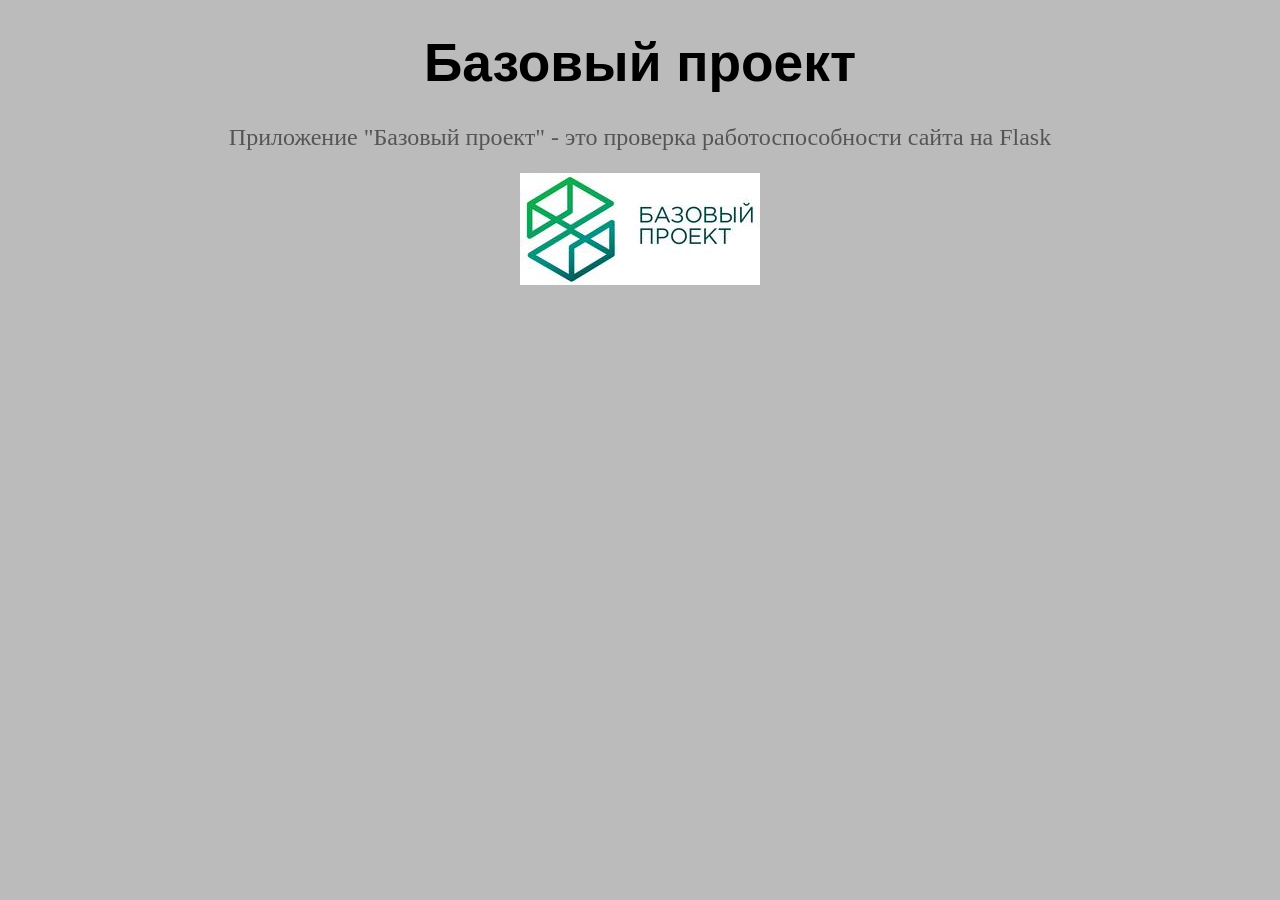
<file: 1. base_project/templates/index.html>
<!DOCTYPE html>
<html lang="en">
<head>
    <meta charset="UTF-8">
    <link rel="stylesheet" href="../static/css/index.css">
    <title>Страница с базовым проектом</title>
</head>
<body>
    <div class="container">
        <h1>Базовый проект</h1>
        <p>Приложение "Базовый проект" - это проверка работоспособности сайта на Flask</p>
        <img src="../static/img/base_project.jpeg" alt="Базовый проект">
    </div>
</body>
</html>
</file>
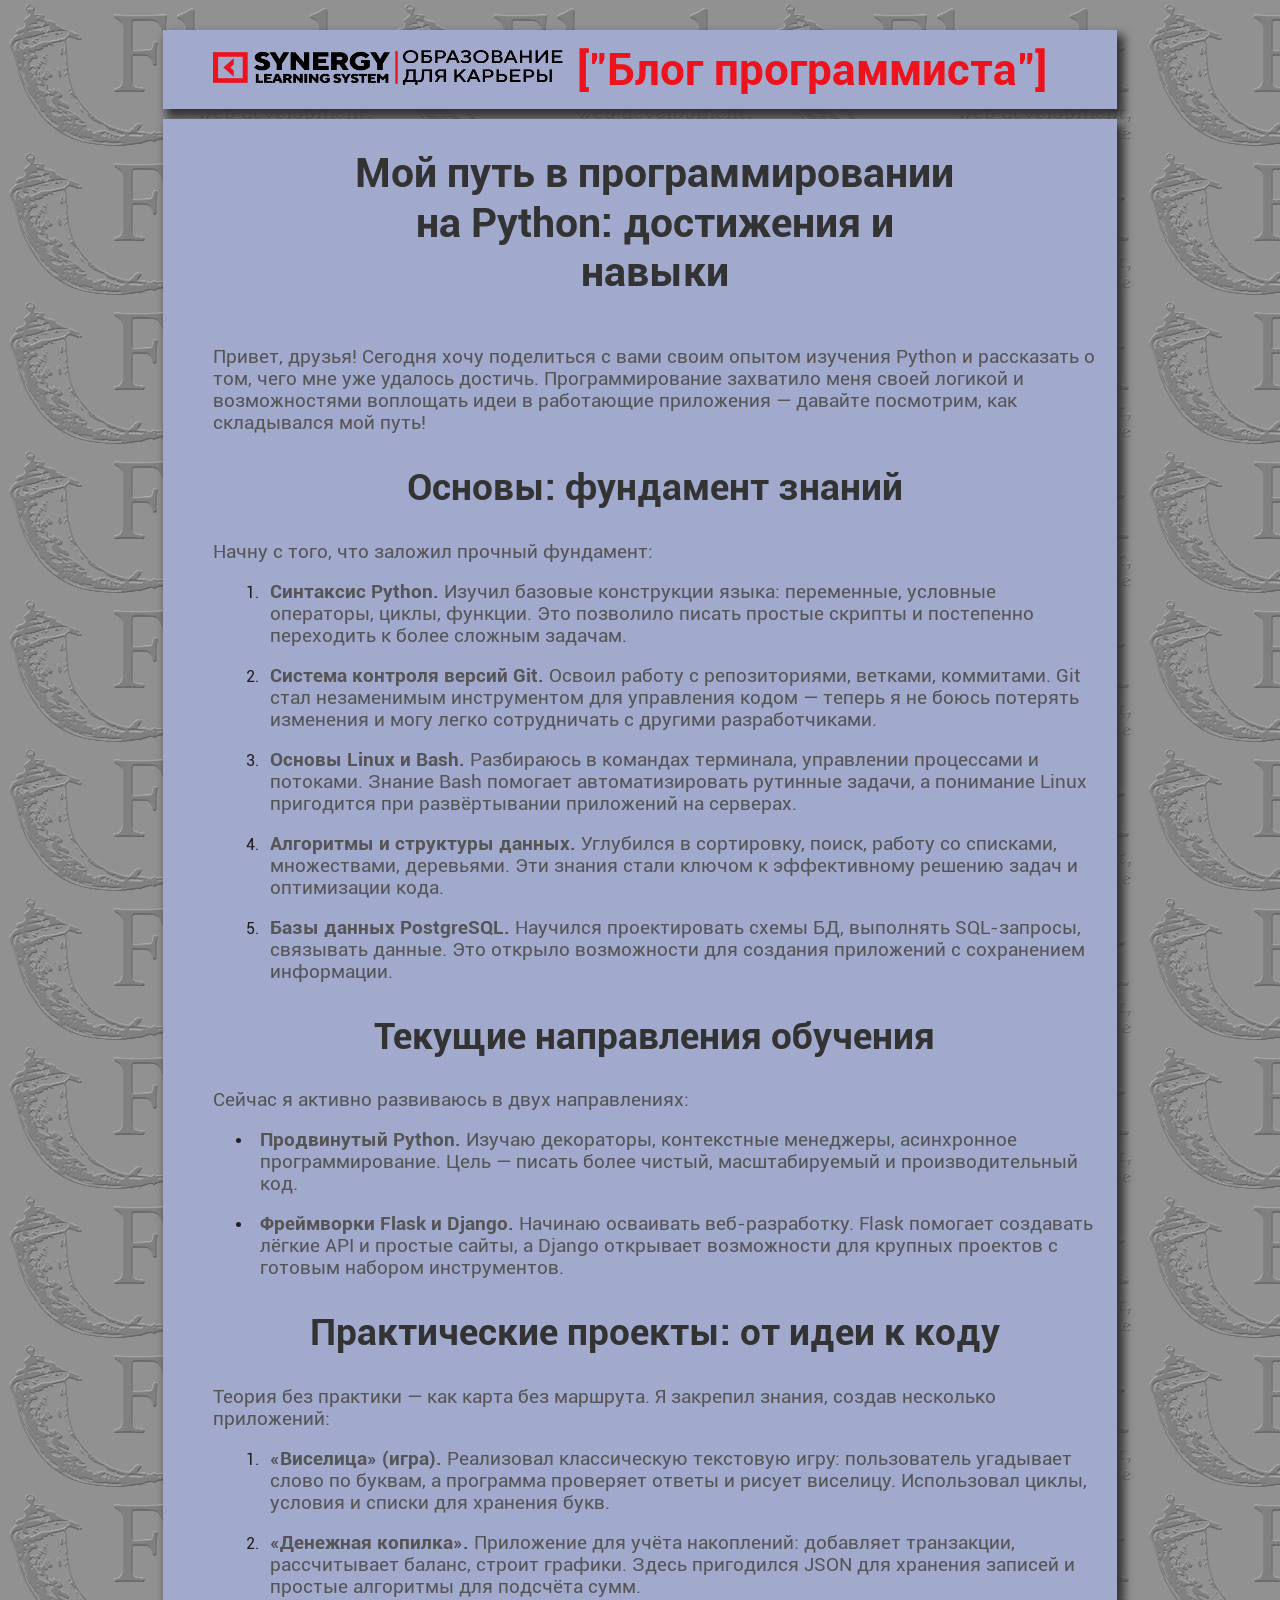
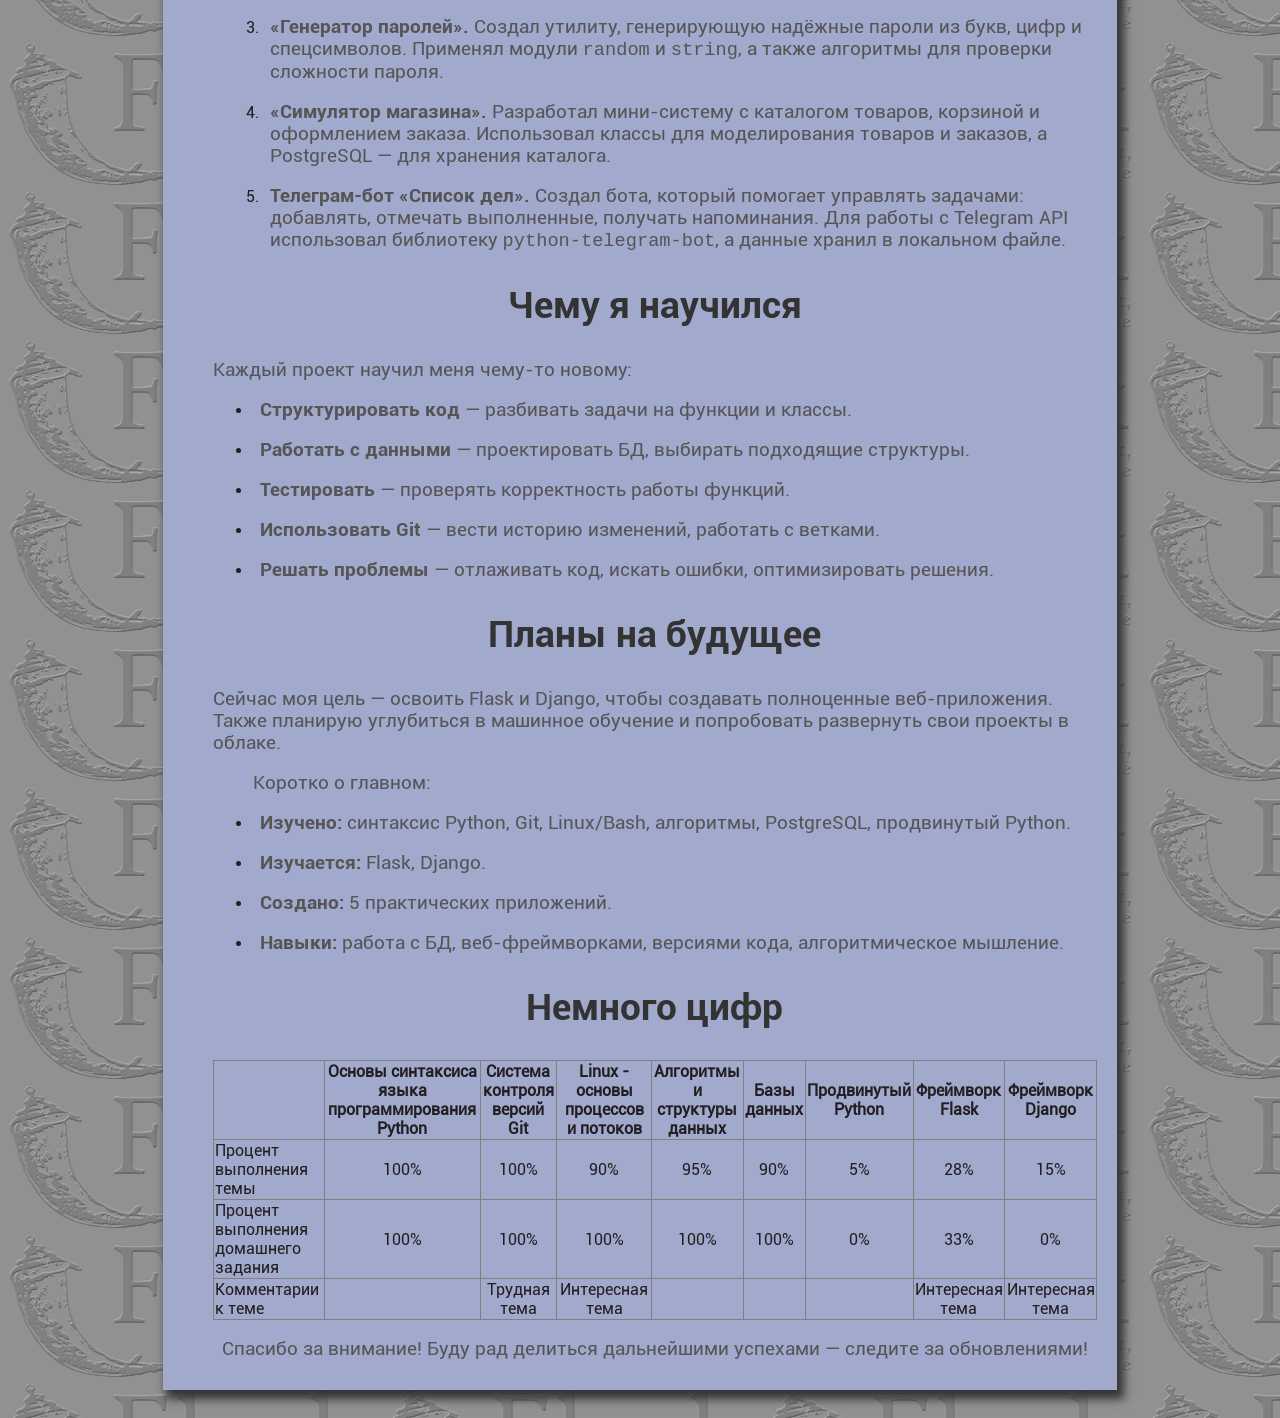
<file: 2. blog_app/templates/index.html>
<!DOCTYPE html>
<html lang="en">
<head>
    <meta charset="UTF-8">
    <link rel="stylesheet" href="../static/css/index.css">
    <title>Блог</title>
</head>
<body>
    <div class="container_top">
        <div class="logo">
            <a href="https://lms.synergy.ru">
                <img src="../static/img/synergy-ru.png" width="350px" height="35px" alt="Логотип">
            </a>
        </div>
        <div class="blog_name">
            <b>["Блог программиста"]</b>
        </div>
    </div>
    <div class="container">
        <h1>Мой путь в программировании на Python: достижения и навыки</h1>
        <p>Привет, друзья! Сегодня хочу поделиться с вами своим опытом изучения Python и рассказать о том,
            чего мне уже удалось достичь. Программирование захватило меня своей логикой и возможностями воплощать
            идеи в работающие приложения — давайте посмотрим, как складывался мой путь!</p>

        <h2>Основы: фундамент знаний</h2>
        <p>Начну с того, что заложил прочный фундамент:</p>
        <ol>
            <li><p><b>Синтаксис Python.</b>
                Изучил базовые конструкции языка: переменные, условные операторы, циклы, функции.
                Это позволило писать простые скрипты и постепенно переходить к более сложным задачам.</p></li>
            <li><p><b>Система контроля версий Git.</b>
                Освоил работу с репозиториями, ветками, коммитами. Git стал
                незаменимым инструментом для управления кодом — теперь я не боюсь потерять изменения и могу легко
                сотрудничать с другими разработчиками.</p></li>
            <li><p><b>Основы Linux и Bash.</b>
                Разбираюсь в командах терминала, управлении процессами и потоками. Знание Bash помогает
                автоматизировать рутинные задачи, а понимание Linux пригодится при развёртывании
                приложений на серверах.</p></li>
            <li><p><b>Алгоритмы и структуры данных.</b>
                Углубился в сортировку, поиск, работу со списками, множествами, деревьями. Эти знания стали
                ключом к эффективному решению задач и оптимизации кода.</p></li>
            <li><p><b>Базы данных PostgreSQL.</b>
                Научился проектировать схемы БД, выполнять SQL-запросы, связывать данные. Это открыло возможности
                для создания приложений с сохранением информации.</p></li>
        </ol>
		
		<h2>Текущие направления обучения</h2>
		<p>Сейчас я активно развиваюсь в двух направлениях:</p>
		<ul>
			<li><p><b>Продвинутый Python.</b>
			Изучаю декораторы, контекстные менеджеры, асинхронное программирование. Цель — писать более чистый,
			    масштабируемый и производительный код.</p></li>
			<li><p><b>Фреймворки Flask и Django.</b>
			Начинаю осваивать веб-разработку. Flask помогает создавать лёгкие API и простые сайты, а Django
                открывает возможности для крупных проектов с готовым набором инструментов.</p></li>
		</ul>

        <h2>Практические проекты: от идеи к коду</h2>
        <p>Теория без практики — как карта без маршрута. Я закрепил знания, создав несколько приложений:</p>
        <ol>
            <li><p><b>«Виселица» (игра).</b>
                Реализовал классическую текстовую игру: пользователь угадывает слово по буквам, а программа проверяет
                ответы и рисует виселицу. Использовал циклы, условия и списки для хранения букв.</p></li>
            <li><p><b>«Денежная копилка».</b>
                Приложение для учёта накоплений: добавляет транзакции, рассчитывает баланс, строит графики.
                Здесь пригодился JSON для хранения записей и простые алгоритмы для подсчёта сумм.</p></li>
            <li><p><b>«Генератор паролей».</b>
                Создал утилиту, генерирующую надёжные пароли из букв, цифр и спецсимволов. Применял модули
                <code>random</code> и <code>string</code>, а также алгоритмы для проверки сложности пароля.</p></li>
            <li><p><b>«Симулятор магазина».</b>
                Разработал мини-систему с каталогом товаров, корзиной и оформлением заказа. Использовал классы для
                моделирования товаров и заказов, а PostgreSQL — для хранения каталога.</p></li>
            <li><p><b>Телеграм-бот «Список дел».</b>
                Создал бота, который помогает управлять задачами: добавлять, отмечать выполненные, получать напоминания.
                Для работы с Telegram API использовал библиотеку <code>python-telegram-bot</code>, а данные хранил в
                локальном файле.</p></li>
        </ol>

        <h2>Чему я научился</h2>
        <p>Каждый проект научил меня чему-то новому:</p>
        <ul>
            <li><p><b>Структурировать код</b> — разбивать задачи на функции и классы.</p></li>
            <li><p><b>Работать с данными</b> — проектировать БД, выбирать подходящие структуры.</p></li>
            <li><p><b>Тестировать</b> — проверять корректность работы функций.</p></li>
            <li><p><b>Использовать Git</b> — вести историю изменений, работать с ветками.</p></li>
            <li><p><b>Решать проблемы</b> — отлаживать код, искать ошибки, оптимизировать решения.</p></li>
        </ul>

        <h2>Планы на будущее</h2>
        <p>Сейчас моя цель — освоить Flask и Django, чтобы создавать полноценные веб-приложения. Также планирую
            углубиться в машинное обучение и попробовать развернуть свои проекты в облаке.</p>
        <ul>
            <p>Коротко о главном:</p>
            <li><p><b>Изучено:</b> синтаксис Python, Git, Linux/Bash, алгоритмы, PostgreSQL, продвинутый Python.</p></li>
            <li><p><b>Изучается:</b> Flask, Django.</p></li>
            <li><p><b>Создано:</b> 5 практических приложений.</p></li>
            <li><p><b>Навыки:</b> работа с БД, веб-фреймворками, версиями кода, алгоритмическое мышление.</p></li>
        </ul>


        <h2>Немного цифр</h2>
        <div class="table-wrapper">
            <table class="fl-table">
                <thead>
                    <tr>
                        <th></th>
                        <th>Основы синтаксиса языка программирования Python</th>
                        <th>Система контроля версий Git</th>
                        <th>Linux - основы процессов и потоков</th>
                        <th>Алгоритмы и структуры данных</th>
                        <th>Базы данных</th>
                        <th>Продвинутый Python</th>
                        <th>Фреймворк Flask</th>
						<th>Фреймворк Django</th>
                    </tr>
                </thead>
                <tbody>
                    <tr>
                        <td class="line_header">Процент выполнения темы</td>
                        <td>100%</td>
                        <td>100%</td>
                        <td>90%</td>
                        <td>95%</td>
                        <td>90%</td>
                        <td>5%</td>
                        <td>28%</td>
						<td>15%</td>
                    </tr>
                    <tr>
                        <td class="line_header">Процент выполнения домашнего задания</td>
                        <td>100%</td>
                        <td>100%</td>
                        <td>100%</td>
                        <td>100%</td>
                        <td>100%</td>
                        <td>0%</td>
                        <td>33%</td>
						<td>0%</td>
                    </tr>
                    <tr>
                        <td class="line_header">Комментарии к теме</td>
                        <td></td>
                        <td>Трудная тема</td>
                        <td>Интересная тема</td>
                        <td></td>
                        <td></td>
                        <td></td>
                        <td>Интересная тема</td>
						<td>Интересная тема</td>
                    </tr>
                <tbody>
            </table>
        </div>
        <div class="in_end">
            <p>Спасибо за внимание! Буду рад делиться дальнейшими успехами — следите за обновлениями!</p>
        </div>
    </div>
</body>
</html>
</file>
<file: 1. base_project/static/css/index.css>
body {
   font-family: 'Noto Serif', serif;
   line-height: 1;
   color: #231E20;
   background: #BBBBBB;
}

.container {
    text-align: center;
}

h1 {
    font-size: 40pt;
    font-family: 'Arial', Courier, monospace;
    color: black;
}

p {
    font-size: 18pt;
    color: #555555;
}
</file>
<file: 2. blog_app/static/css/index.css>
@font-face {
  font-family: 'Roboto Regular';
  src: url('../fonts/roboto-regular.woff2') format('woff2'), url('../fonts/roboto-regular.woff') format('woff');
}

@font-face {
  font-family: 'Roboto Italic';
  src: url('../fonts/roboto-italic.woff2') format('woff2'), url('../fonts/roboto-italic.woff') format('woff');
}

@font-face {
  font-family: 'Roboto Bold';
  src: url('../fonts/roboto-bold.woff2') format('woff2'), url('../fonts/roboto-bold.woff') format('woff');
}


body {
   font-family: 'Roboto Regular';
   color: #231E20;
   background-image: url("../img/flask_back2.png");
   background-repeat: repeat;
}

.container_top {
    margin: 30px auto 10px auto;
    padding: 0 20px 0 50px;
    background-color: #a1aacd;
    width: 70%;
    box-shadow: 5px 7px 9px 2px #333;
}

.container {
    margin: 10px auto 30px auto;
    padding: 0 20px 0 50px;
    background-color: #a1aacd;
    width: 70%;
    box-shadow: 5px 7px 9px 2px #333;
}

h1, h2, h3, h4, h5, h6 {
    font-family: 'Roboto Bold';
    line-height: 1.2;
    text-align: center;
    color: #333;
}

h1 {
    font-size: 31pt;
    width: 70%;
    margin: 0 auto;
    padding: 30px 0;
}

h2 {font-size: 28pt;}
h3 {font-size: 25pt;}
h4 {font-size: 22pt;}
h5 {font-size: 19pt;}
h6 {font-size: 16pt;}

p {
    margin: 18px 0 0 0;
    font-size: 14pt;
    color: #555;
}

b {
    font-family: 'Roboto Bold';
}

ol {
   padding-left: 40px;
   margin: 10px 10px;
}

ul {
    margin: 0 0;
}

li {
    padding-left: 7px;
}

table {
   border-collapse: collapse;
   /*убираем пустые промежутки между ячейками*/
   border: 1px solid grey;
   /*устанавливаем для таблицы внешнюю границу серого цвета толщиной 1px*/
   text-align: center;
}

th, td {
   border: 1px solid grey;
}

td.line_header {
    text-align: left;
}

.in_end {
    padding: 0 0 30px 0;
    text-align: center;
}

.logo {
    padding: 20px 0 20px 0;
}

.blog_name {
    float: right;
    margin: -65px 50px 0 0;
    font-size: 33pt;
    color: #ED131C;
}
</file>
